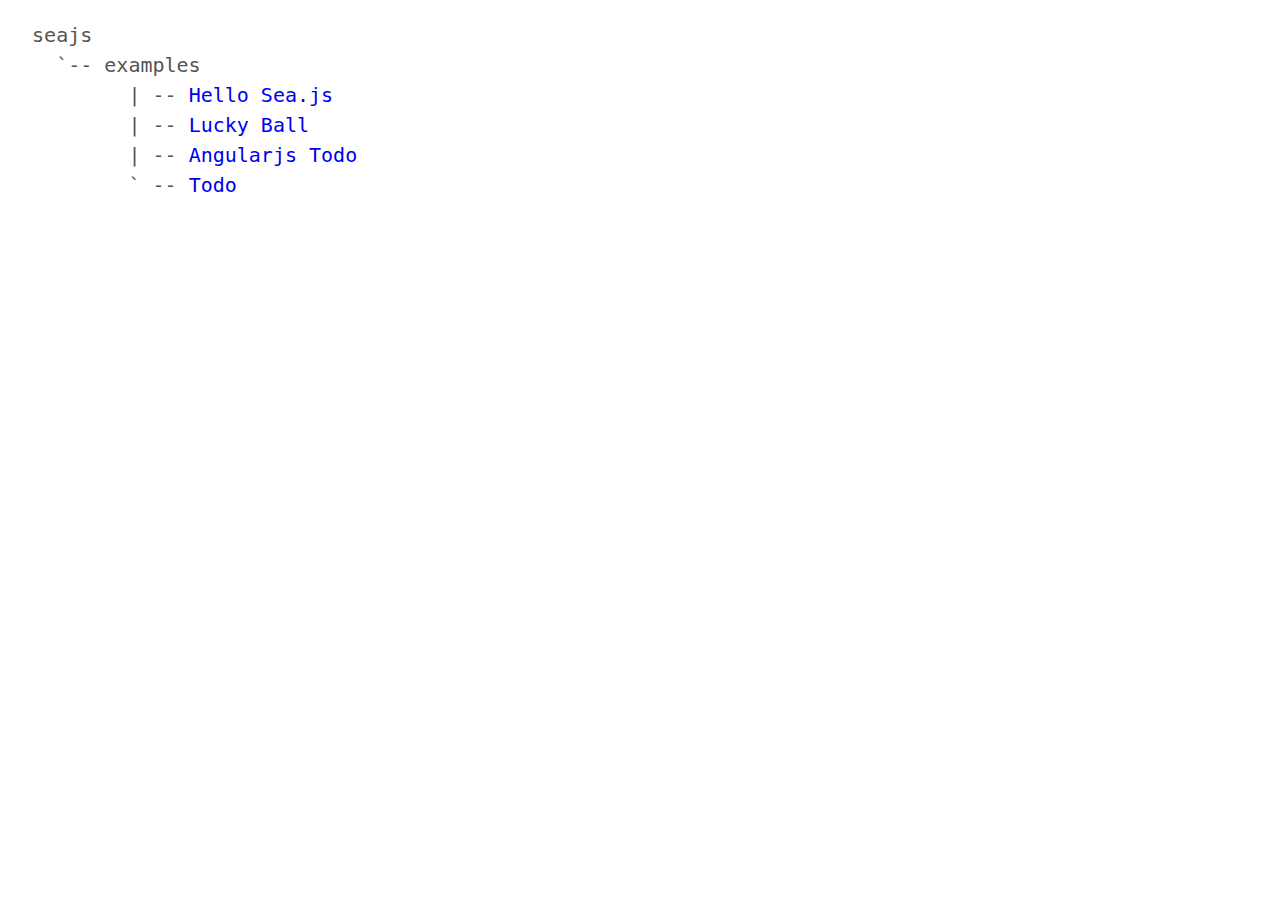
<file: seajs/index.html>
<!doctype html>
<html>
<head>
<meta charset="utf-8">
<title>Examples for Sea.js</title>
<style>
  body {
    font: 20px/1.5 "Hiragino Sans GB", sans-serif;
    color: #555;
  }
  a {
    text-decoration: none;
  }
</style>
</head>
<body>
<pre>
  seajs
    `-- examples
          | -- <a href="app/hello.html">Hello Sea.js</a>
          | -- <a href="app/lucky.html">Lucky Ball</a>
          | -- <a href="app/ng-todo.html">Angularjs Todo</a>
          ` -- <a href="app/todo.html">Todo</a>
</pre>
</body>
</html>
</file>
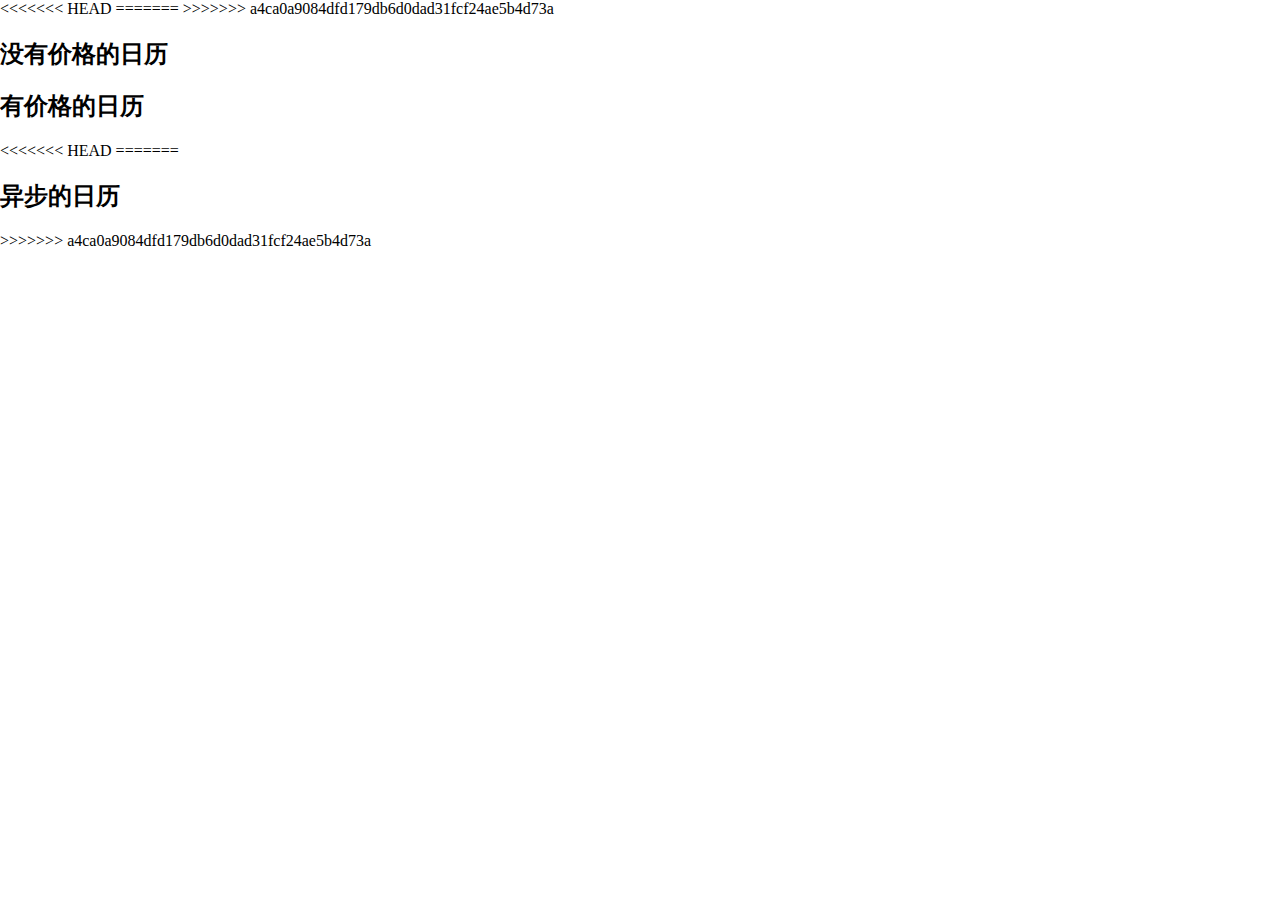
<file: public/componet/calendar/index.html>
<!DOCTYPE html>
<html lang="en">

<head>
    <meta charset="UTF-8">
    <title>日历</title>
    <style>
    body {
        margin: 0;
    }
    </style>
    <link rel="stylesheet" href="calendar.css">
</head>

<<<<<<< HEAD
<body>    
=======
<body>
>>>>>>> a4ca0a9084dfd179db6d0dad31fcf24ae5b4d73a
    <h2>没有价格的日历</h2>
    <div id="test-calendar"></div>
    <h2>有价格的日历</h2>
    <div id="test-calendar2"></div>
<<<<<<< HEAD
=======
    <h2>异步的日历</h2>
    <div id="test-calendar3"></div>

>>>>>>> a4ca0a9084dfd179db6d0dad31fcf24ae5b4d73a
    <script src="../../vendor/jquery.min.js"></script>
    <script src="../../vendor/moment.js"></script>
    <script src="festival-map.js"></script>
    <script src="../../js/config.js"></script>
    <script src="calendar.js"></script>
    <script>
    var ctx = this;
    $(document).ready(function() {
        $('#test-calendar').calendar({
            start: '2014/8',
            end: '2014/10',
            click: function(year, month, day) {
                console.log(year, month, day);
            }

        });

        $('#test-calendar2').calendar({
            start: '2014/8',
            end: '2014/12',
            data: {
                '2014/11/15': '¥100',
                '2014/10/27': '¥100',
                '2014/10/2': '¥300'
            },
            noPriceCantSel: true, //如果没有价格就不能选择
            click: function(year, month, day) {
                console.log(year, month, day);
            }

        });

        // 异步
        var url = ctx.URLS.flight.calendar + '?orgCityID=53&avelCityID=321&startdate=2014-9-10&enddate=2014-9-20'
        $.ajax({
            url: url
        }).done(function(data) {
            var formatedData = {};
            data.TicketList.forEach(function(each) {
                formatedData[each.Date.replace(/-/g, '/')]  = '¥' + each.TicketPrice;
            });
            $('#test-calendar3').calendar({
                start: '2014/8',
<<<<<<< HEAD
                end: '2014/10',
                click: function  (year, month,day) {
                    console.log(year, month, day);
                }

            });

            $('#test-calendar2').calendar({
                start: '2014/8',
                end: '2014/12',
                data: {
                    '2014/11/15': '¥100',
                    '2014/10/27': '¥100',
                    '2014/10/2': '¥300'
                },
                noPriceCantSel: true, //如果没有价格就不能选择
                click: function  (year, month,day) {
=======
                end: '2014/12',
                data: formatedData,
                noPriceCantSel: true, //如果没有价格就不能选择
                click: function(year, month, day) {
>>>>>>> a4ca0a9084dfd179db6d0dad31fcf24ae5b4d73a
                    console.log(year, month, day);
                }

            });
        });

    });
    </script>

</body>

</html>
</file>
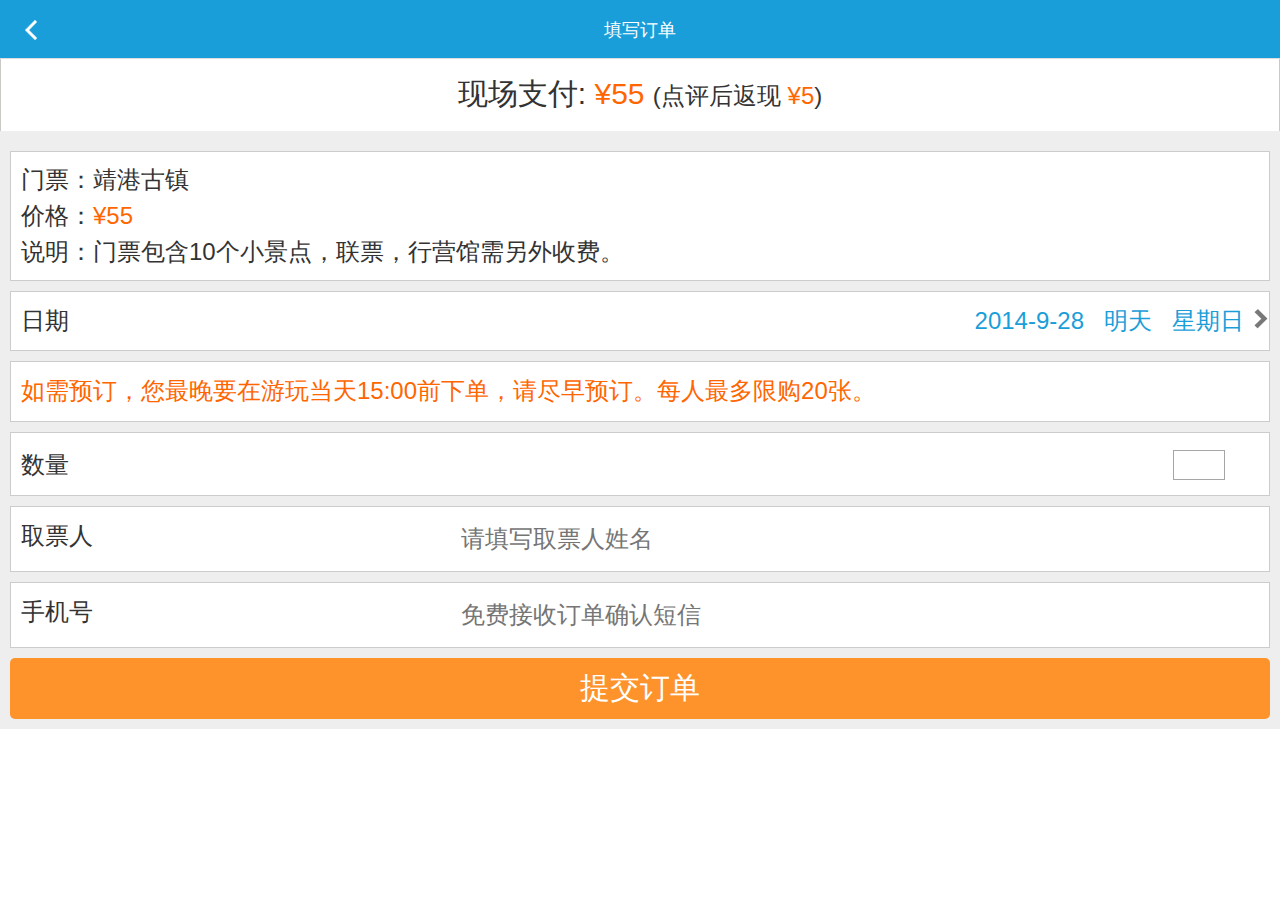
<file: scenery/payList.html>
<!DOCTYPE html>
<html lang="en">

<head>
    <meta charset="UTF-8">
    <title>景区门票</title>
    <meta name="viewport" content="width=device-width,initial-scale=1.0, minimum-scale=1.0, maximum-scale=1.0, user-scalable=no,minimal-ui" />
    <link rel="stylesheet" href="../public/css/base.css">
    <link rel="stylesheet" href="../public/css/common.css">
    <link rel="stylesheet" href="../public/css/scenery/payList.css">
</head>

<body>
    <header class="tc-header">
        <div class="bar bar-header">
            <button class="button icon icon-left"></button>
            <h1 class="title">填写订单</h1>
        </div>
    </header>
    <div class="t-head">
        <div class="order-price" id="priceInfo">
            <span>现场支付:</span>
            <span id="priceTotal">&yen;55</span>
            <span class="remind">(点评后返现
                <font class="fontorange" id="couponMax">&yen;5</font>)</span>
        </div>
    </div>
    <div class="main">
        

        <div class="w-item conlist mtop">
            <dl class="fn-clear">
                <dt>门票：</dt>
                <dd id="sName">靖港古镇</dd>
            </dl>
            <dl class="fn-clear">
                <dt>价格：</dt>
                <dd>
                    <span class="f60" id="sPrice">&yen;55</span>
                </dd>
            </dl>
            <dl class="fn-clear">
                <dt>说明：</dt>
                <dd id="sDes">
                    门票包含10个小景点，联票，行营馆需另外收费。</dd>
            </dl>
        </div>

        <div class="w-item">
            <dl class="in-item fn-clear" id="selDate">
                <dt>日期</dt>
                <dd>
                    <span id="playDay" class="writeok">2014-9-28&nbsp;&nbsp;&nbsp;明天&nbsp;&nbsp;&nbsp;星期日</span>
                    <em class="icon-right"></em>
                </dd>
            </dl>
        </div>
        <p class="p-tips">如需预订，您最晚要在游玩当天15:00前下单，请尽早预订。每人最多限购20张。</p>
        <div class="w-item mtop">
            <dl class="in-item-number fn-clear">
                <dt>数量</dt>
                <dd>
                    <span id="reduceP" class="btn"></span>
                    <input id="orderNum" type="tel" class="ipt-numbers notice" maxlength="3" name="ticketnumber" readonly="readonly" />
                    <span id="plusP" class="btn"></span>
                </dd>
            </dl>
        </div>
        <div class="w-item">
            <dl class="in-item fn-clear">
                <dt>取票人</dt>
                <dd>
                    <input type="text" id="getName_1" name="TravelerName" placeholder="请填写取票人姓名" value="" class="writeok" />
                </dd>
            </dl>
        </div>
        <div class="w-item marginTop">
            <dl class="in-item fn-clear borderTop">
                <dt>手机号</dt>
                <dd>
                    <input type="tel" id="getPhone_1" name="TravelerMobile" maxlength="11" placeholder="免费接收订单确认短信" value="" class="writeok" />
                </dd>
            </dl>
        </div>



        <div class="order-btn fn-clear">
            <div class="submit-btn">
                <input type="submit" class="btn" id="submitBtn" value="提交订单" />
            </div>
        </div>






    </div>

</body>

</html>
</file>
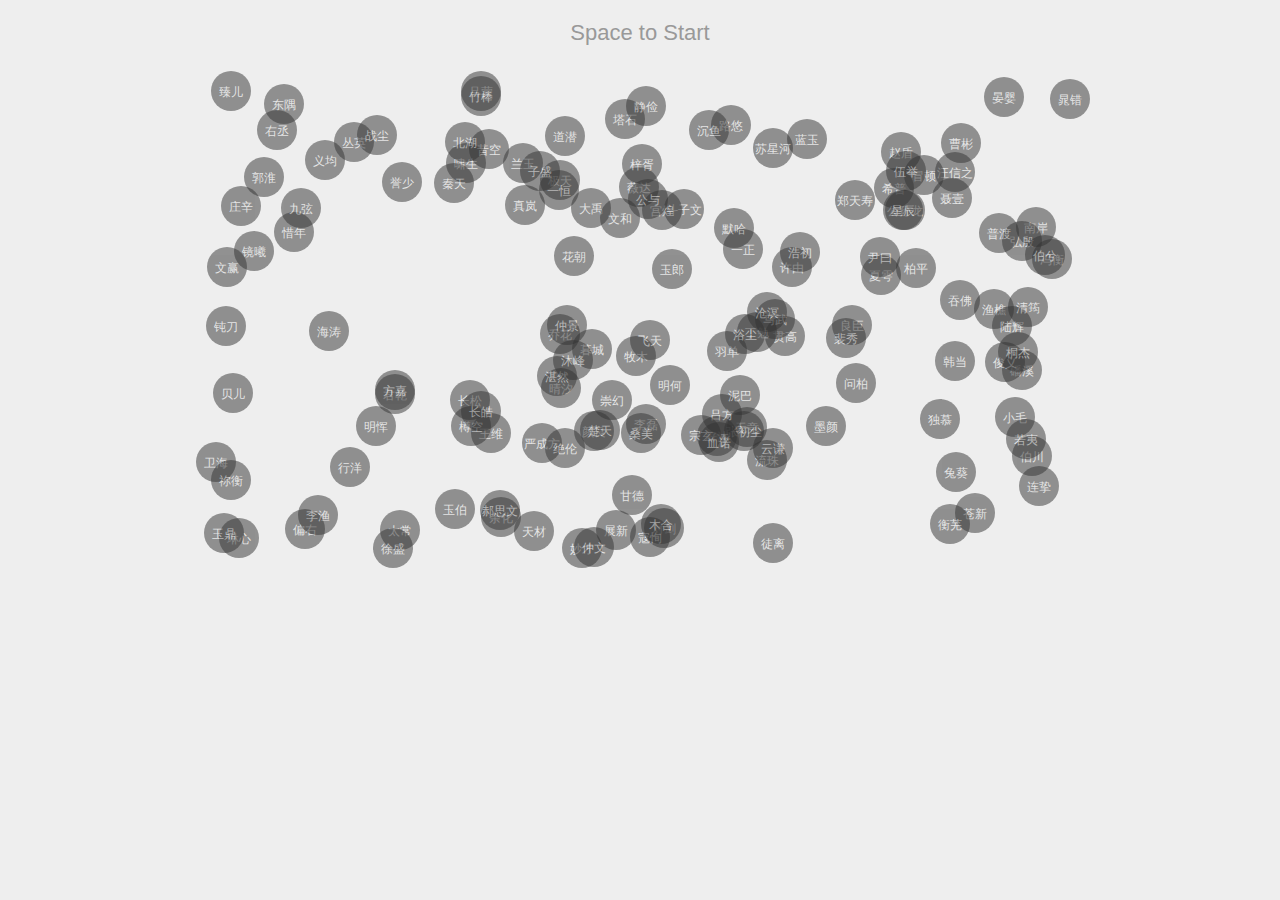
<file: seajs/app/lucky.html>
<!doctype html>
<html>
<head>
<title>Lucky Ball</title>
<meta charset="utf-8">
<link rel="stylesheet" href="../static/lucky/src/style.css">
</head>
<body>
<button id="go" data-text-start="Space to Start" data-text-stop="Space to Stop" data-action="start"></button>

<div id="container">
  <ul id="balls">
  </ul>
  <ul id="lucky-balls">
  </ul>
</div>

<script src="../sea-modules/seajs/seajs/2.2.0/sea.js"></script>
<script>

  // Set configuration
  seajs.config({
    base: "../sea-modules/",
    alias: {
      "jquery": "jquery/jquery/1.10.1/jquery.js",
      "jquery-easing": "jquery/easing/1.3.0/easing.js"
    }
  });

  // For development
  if (location.href.indexOf("?dev") > 0) {
    seajs.use("../static/lucky/src/main");
  }
  // For production
  else {
    seajs.use("examples/lucky/1.0.0/main");
  }
</script>

</body>
</html>
</file>
<file: public/componet/calendar/calendar.css>
.calendar .calendar-title{
	text-align: center;
	font-size: 30px;
	color: #303030;
}
.calendar table{
    width: 100%;
    font-size: 28px;
	color:#6C6B6B;
	border-collapse: collapse;
    border-spacing: 0;
}
.calendar .calendar-title .month{
	color: #FD9147;
}
.calendar thead tr{
	height: 50px;
	background:#F3F3F3;
}
.calendar tbody tr{
	height: 80px;
}
.calendar td{
	border: 1px solid #C8D2DC;
    text-align: center;
    vertical-align: middle;
    position: relative;
}

.calendar td.festival,
.calendar th.sunday,
.calendar td.sunday,
.calendar th.saturday,
.calendar td.saturday{
	color:#FD9147;
}

.calendar td.disabled{
	color:#B9B9B9;
}
.calendar td.today{
	color:#fff;
	background: #FD9147;
}

.calendar td .price{
	position: absolute;
	bottom: 0;
	width: 100%;
	margin:0;
	padding: 0;
	text-align: center;
	line-height: 30px;
	color:#FD9147;
	font-size: 16px;
}
</file>
<file: public/css/base.css>
@charset "utf-8";

/* 防止用户自定义背景颜色对网页的影响，添加让用户可以自定义字体 */
html{
  color:#333;
  background:#fff;
  -webkit-text-size-adjust:100%;
  -ms-text-size-adjust:100%;
  text-rendering:optimizelegibility;
  -moz-osx-font-smoothing: grayscale;
  -webkit-font-smoothing: grayscale;
}

/* 如果你的项目仅支持 IE9+ | Chrome | Firefox 等，推荐在 <html> 中添加 .borderbox 这个 class */
html.borderbox *, html.borderbox *:before, html.borderbox *:after {
  -moz-box-sizing:border-box;
  -webkit-box-sizing:border-box;
  box-sizing:border-box;
}

/* 内外边距通常让各个浏览器样式的表现位置不同 */
body, dl, dt, dd, ul, ol, li, h1, h2, h3, h4, h5, h6, pre, code, form, fieldset, legend, input, textarea, p, blockquote, th, td, hr, button, article, aside, details, figcaption, figure, footer, header, menu, nav, section{
  margin:0;
  padding:0;
}

/* 重设 HTML5 标签, IE 需要在 js 中 createElement(TAG) */
article, aside, details, figcaption, figure, footer, header, menu, nav, section{
  display:block;
}

/* HTML5 媒体文件跟 img 保持一致 */
audio, canvas, video{
  display:inline-block;
  *display:inline;
  *zoom:1;
}

/* 要注意表单元素并不继承父级 font 的问题 */
body, button, input, select, textarea{
  font:400 1em/1.8 Avenir, Microsoft Yahei, Hiragino Sans GB, Microsoft Sans Serif, WenQuanYi Micro Hei, sans-serif;
}

/* 去除 IE6 input/button 多余的空白 */
button, input{
  *width:auto;
  *overflow:visible;

  /* 让 input 和 button 一样高 */
  line-height:normal;
}

button::-moz-focus-inner,
input::-moz-focus-inner{
  padding:0;
  border:0;
}

/* 去掉各Table cell 的边距并让其边重合 */
table{
  border-collapse:collapse;
  border-spacing:0;
}

/* IE bug fixed: th 不继承 text-align */
th{
  text-align:inherit;
}

/* 去除默认边框 */
fieldset, img{
  border:0;
}

/* 解决 IE6-7 图片缩放锯齿问题 */
img{
  -ms-interpolation-mode:bicubic;
}

/* ie6 7 8(q) bug 显示为行内表现 */
iframe{
  display:block;
}

/* 块/段落引用 */
blockquote {
  position:relative;
  color: #999;
  font-weight:300;
  font-family:Avenir, 'Helvetica Neue', 'Microsoft Yahei', 'Hiragino Sans GB', 'Microsoft Sans Serif', 'WenQuanYi Micro Hei', sans-serif;
  border-left:1px solid #1abc9c;
  padding-left:1em;
  margin:1em 3em 1em 2em;
}

@media only screen and ( max-width:640px ){
  blockquote{ margin:1em 0; }
}

/* Firefox 以外，元素没有下划线，需添加 */
acronym, abbr{
  border-bottom:1px dotted;
  font-variant:normal;
}

/* 添加鼠标问号，进一步确保应用的语义是正确的（要知道，交互他们也有洁癖，如果你不去掉，那得多花点口舌） */
abbr{
  cursor:help;
}

/* 一致的 del 样式 */
del{
  text-decoration:line-through;
}

address, caption, cite, code, dfn, em, th, var{
  font-style:normal;
  font-weight:400;
}

/* 去掉列表前的标识, li 会继承，大部分网站通常用列表来很多内容，所以应该当去 */
ul, ol{
  list-style:none;
}

/* 对齐是排版最重要的因素, 别让什么都居中 */
caption, th{
  text-align:left;
}

q:before, q:after{
  content:'';
}

/* 统一上标和下标 */
sub, sup{
  font-size:75%;
  line-height:0;
  position:relative;
}

:root sub, :root sup{
  vertical-align:baseline; /* for ie9 and other modern browsers */
}

sup{
  top:-0.5em;
}

sub{
  bottom:-0.25em;
}

/* 让链接在 hover 状态下显示下划线 */
a{ color:#1abc9c; }
a:hover{ text-decoration:underline; }

.typo a{ border-bottom:1px solid #1abc9c; }
.typo a:hover{ border-bottom-color:#555; color:#555; text-decoration:none; }

/* 默认不显示下划线，保持页面简洁 */
ins, a{
  text-decoration:none;
}

/* 专名号：虽然 u 已经重回 html5 Draft，但在所有浏览器中都是可以使用的，
 * 要做到更好，向后兼容的话，添加 class="typo-u" 来显示专名号
 * 关于 <u> 标签：http://www.whatwg.org/specs/web-apps/current-work/multipage/text-level-semantics.html#the-u-element
 * 被放弃的是 4，之前一直搞错 http://www.w3.org/TR/html401/appendix/changes.html#idx-deprecated
 * 一篇关于 <u> 标签的很好文章：http://html5doctor.com/u-element/ 
 */
u, .typo-u{
  text-decoration:underline;
}

/* 标记，类似于手写的荧光笔的作用 */
mark{
  background:#fffdd1;
  border-bottom:1px solid #ffedce;
  padding:2px;margin:0 5px;
}

/* 代码片断 */
pre, code, pre tt{
  font-family:Courier, 'Courier New', monospace;
}

pre{
  background:#f8f8f8;
  border:1px solid #ddd;
  padding:1em 1.5em;
  display:block;
  -webkit-overflow-scrolling: touch;
}

/* 一致化 horizontal rule */
hr{
  border:none;
  border-bottom:1px solid #cfcfcf;
  margin-bottom:10px;
  *color:pink; *filter:chroma(color=pink);
  height:10px;
  *margin:-7px 0 2px;
}

/* 底部印刷体、版本等标记 */
small, .typo-small,
  /* 图片说明 */
figcaption{
  font-size:0.9em;
  color:#888;
}

strong, b{font-weight:bold;color:#000;}

/* 可拖动文件添加拖动手势 */
[draggable]{
  cursor:move;
}

.clearfix:before, .clearfix:after{
  content:"";
  display:table;
}

.clearfix:after{
  clear:both;
}

.clearfix{
  zoom:1;
}

/* 强制文本换行 */
.textwrap, .textwrap td, .textwrap th{
  word-wrap:break-word;
  word-break:break-all;
}

.textwrap-table{
  table-layout:fixed;
}

/* 提供 serif 版本的字体设置: iOS 下中文自动 fallback 到 sans-serif */
.serif{ font-family:Palatino, Optima, Georgia, serif; }

/* 保证块/段落之间的空白隔行 */
.typo p, .typo pre, .typo ul, .typo ol, .typo dl, .typo form, .typo hr, .typo table,
.typo-p, .typo-pre, .typo-ul, .typo-ol, .typo-dl, .typo-form, .typo-hr, .typo-table, blockquote{
  margin-bottom:1.8em;
}

h1, h2, h3, h4, h5, h6{
  font-family:'Helvetica Neue', 'Microsoft Yahei', 'Hiragino Sans GB', 'Microsoft Sans Serif', 'WenQuanYi Micro Hei', sans-serif;
  font-weight:200;
  color:#000;
}

/* 标题应该更贴紧内容，并与其他块区分，margin 值要相应做优化 */
.typo h1, .typo h2, .typo h3, .typo h4, .typo h5, .typo h6,
.typo-h1, .typo-h2, .typo-h3, .typo-h4, .typo-h5, .typo-h6{
  margin-bottom:0.4em;
  line-height:1.5;
}

.typo h1, .typo-h1{
  font-size:2em;
}

.typo h2, .typo-h2{
  font-size:1.8em;
}

.typo h3, .typo-h3{
  font-size:1.6em;
}

.typo h4, .typo-h4{
  font-size:1.4em;
}

.typo h5, .typo h6, .typo-h5, .typo-h6{
  font-size:1.2em;
}

/* 在文章中，应该还原 ul 和 ol 的样式 */
.typo ul, .typo-ul{
  margin-left:1.3em;
  list-style:disc;
}

.typo ol, .typo-ol{
  list-style:decimal;
  margin-left:1.9em;
}

.typo li ul, .typo li ol, .typo-ul ul, .typo-ul ol, .typo-ol ul, .typo-ol ol{
  margin-top:0;
  margin-bottom:0;
  margin-left:2em;
}

.typo li ul, .typo-ul ul, .typo-ol ul{
  list-style:circle;
}

/* 同 ul/ol，在文章中应用 table 基本格式 */
.typo table th, .typo table td, .typo-table th, .typo-table td .typo table caption{
  border:1px solid #ddd;
  padding:0.5em 1em;
  color:#666;
}

.typo table th, .typo-table th{
  background:#fbfbfb;
}

.typo table thead th, .typo-table thead th{
  background:#f1f1f1;
}

.typo table caption{
  border-bottom:none;
}

/* 去除 webkit 中 input 和 textarea 的默认样式  */
.typo-input, .typo-textarea{
  -webkit-appearance:none;
  border-radius:0;
}

/* 高亮选中 */
::-moz-selection{
  background:#08c;
  color:#fff;
}

::selection{
  background:#08c;
  color:#fff;
}

.typo-em, .typo em, legend, caption{
  color:#000;
  font-weight:inherit;
}

/* 着重号，只能在少量（少于100个字符）且全是全角字符的情况下使用 */
.typo-em {
  position: relative;
}
.typo-em:after {
  position: absolute;
  top: 0.65em;
  left: 0;
  width: 100%;
  overflow: hidden;
  content: "・・・・・・・・・・・・・・・・・・・・・・・・・・・・・・・・・・・・・・・・・・・・・・・・・・・・・・・・・・・・・・・・・・・・・・・・・・・・・・・・・・・・・・・・・・・・・・・・・・・・";
}

/* Responsive images */
.typo img{ max-width: 100%; }
</file>
<file: public/css/common.css>
a:hover{
text-decoration: none;
}
.bar {
  display: -webkit-box;
  display: -webkit-flex;
  display: -moz-box;
  display: -moz-flex;
  display: -ms-flexbox;
  display: flex;
  -webkit-transform: translate3d(0, 0, 0);
  -moz-transform: translate3d(0, 0, 0);
  transform: translate3d(0, 0, 0);
  -webkit-user-select: none;
  -moz-user-select: none;
  -ms-user-select: none;
  user-select: none;
  z-index: 10;
  box-sizing: border-box;
  padding: 5px;
  width: 100%;
  height: 59px;
  line-height:59px;
  color:#fff;
  border-width: 0;
  border-style: solid;
  border-top: 1px solid transparent;
  border-bottom: 1px solid #ddd;
  background-color: #1a9ed9;
  /* border-width: 1px will actually create 2 device pixels on retina */
  /* this nifty trick sets an actual 1px border on hi-res displays */
  background-size: 0; }
  
  
.bar .title {
	position: absolute;
	top: 0;
	right: 0;
	left: 0;
	z-index: 0;
	overflow: hidden;
	margin: 0 10px;
	min-width: 30px;
	  height: 59px;
    line-height:59px;
	text-align: center;
	text-overflow: ellipsis;
	white-space: nowrap;
	font-size: 18px;
    color: #fff;
 }
.bar .button .icon:before, .bar .button.icon:before, .bar .button.icon-left:before, .bar .button.icon-right:before {
    display: inline-block;
    padding: 0 0 1px 0;
    vertical-align: inherit;
    font-size: 24px;
    line-height: 41px;
    pointer-events: none;
}

.bar .button.icon-left{
    box-shadow: none;
    color: #444;
    background:url(../../public/images/arrow-left.png) scroll no-repeat center center transparent;
	background-size:12px 20px;
}

.bar .button {
    border:0 none;
    color: #444;
    position: relative;
    display: inline-block;
    margin: 0;
    padding: 0 12px;
    min-width: 52px;
    min-height: 47px;
    vertical-align: top;
    text-align: center;
    text-overflow: ellipsis;
    font-size: 16px;
    line-height: 42px;
    cursor: pointer;
}


.train-tab{
    padding:20px;
    font-family: "΢���ź�,microsoft yahei";
}
/**
 * Button Bar
 * --------------------------------------------------
 */
.button-bar {
  display: -webkit-box;
  display: -webkit-flex;
  display: -moz-box;
  display: -moz-flex;
  display: -ms-flexbox;
  display: flex;
  -webkit-box-flex: 1;
  -webkit-flex: 1;
  -moz-box-flex: 1;
  -moz-flex: 1;
  -ms-flex: 1;
  flex: 1;

  background-color:#fff;
  font-size:28px;
  width: 100%; }
  
  .button-bar > .button {
  -webkit-box-flex: 1;
  -webkit-flex: 1;
  -moz-box-flex: 1;
  -moz-flex: 1;
  -ms-flex: 1;
  flex: 1;
  display: block;
  overflow: hidden;
  padding: 10px 0;
  width: 0;
      border:1px solid #cecece;
  border-width: 1px 0px 1px 1px;
  border-radius: 0;
  text-align: center;
  text-overflow: ellipsis;
  white-space: nowrap; 
  color:#727272;
      font-size: 14px;
  }
  .button-bar > .button:before, .button-bar > .button .icon:before {
    line-height: 44px; }
  .button-bar > .button:first-child {
    border-radius: 2px 0px 0px 2px; }
  .button-bar > .button:last-child {
    border-right-width: 1px;
    border-radius: 0px 2px 2px 0px; }
  .button-bar > .button.active,
  .button-bar > .button:hover{
	color:#fff;
	background-color:#58b5e1;
  }
</file>
<file: public/css/scenery/payList.css>
.t-head {
    border: 1px solid #cbc9c5;
    border-top: 0;
    border-bottom: 0;
    background-image: url(http://img1.40017.cn/touch/cn/public/orderWriteBg.png);
    background-size: 7px 7px;
    padding-top: 5px;
}
.order-price {
    padding-bottom: 5px;
    text-align: center;
    font-size: 30px;
    line-height: 60px;
    background-image: url(http://img1.40017.cn/touch/cn/public/orderWriteRx.png);
    background-size: 9.5px 4px;
    background-position: left bottom;
    background-repeat: repeat-x;
}
#priceTotal, #couponMax {
    color: #f60;
}
.remind {
    font-size: 24px;
}
.main {
    padding: 10px;
    background: #eee;
}
.w-item {
    background: #fff;
    border: 1px solid #ccc;
    margin-bottom: 10px;
    line-height: 1.5em;
}
.conlist {
    padding: 10px;
    font-size: 24px;
    overflow: hidden;
}
.conlist dl {
    width: 100%;
    clear: both;
}
.conlist dt, .conlist dd {
    float: left;
}
.mtop {
    margin-top: 10px;
}
.f60 {
    color: #f60;
}
.in-item {
    line-height: 1.6;
    font-size: 24px;
    padding: 10px 0;
}
.in-item dt {
    float: left;
    width: 25%;
    margin: 0 0 0 10px;
}
.in-item dd {
    position: relative;
    overflow: hidden;
    padding: 0 25px 0 10%;
}
span.writeok {
    color: #005bb5;
}
.in-item dd span {
    display: block;
    text-align: right;
    color: #1a9ed9;
}
.icon-right {
    overflow: hidden;
    position: absolute;
    right: 0;
    top: 0px;
    background: url(../../images/scenery/sceneryIcon.png) 0 -488px no-repeat;
    float: right;
    width: 15px;
    height: 30px;
    display: inline-block;
}
.p-tips {
    font-size: 24px;
    border: 1px solid #ccc;
    line-height: 1.6;
    padding: 10px;
    background: #fff;
    color: #f60;
}
.in-item-number {
    padding: 10px;
}
.in-item-number dt {
    line-height: 44px;
    float: left;
    width: 25%;
    font-size: 24px;
}
.in-item-number dd {
    text-align: right;
}
.in-item-number dd span.btn {
    background: url(http://img1.40017.cn/touch/cn/scenery/order/icon_anniu.png) no-repeat;
    background-size: 50px 75px;
    display: inline-block;
    width: 25px;
    height: 25px;
    margin: 10px 0 0;
}
.in-item-number dd {
    text-align: right;
}
.in-item-number dd input.notice {
    background-image: url(http://img1.40017.cn/touch/cn/scenery/order/cursor.gif);
}
.in-item-number dd input.ipt-numbers {
    display: inline-block;
    padding: 0;
    width: 50px;
    height: 28px;
    text-align: center;
    background-color: white;
    color: #005bb5;
    outline: 0;
    border: 1px solid #a6a6a6;
    margin: 7px 5px 0;
    position: relative;
    vertical-align: top;
    background: no-repeat 33px center;
    background-size: 1px 14px;
}
.in-item-number dd span.btn {
    background: url(http://img1.40017.cn/touch/cn/scenery/order/icon_anniu.png) no-repeat;
    background-size: 50px 75px;
    display: inline-block;
    width: 25px;
    height: 25px;
    margin: 10px 0 0;
}
.in-item dd input {
    width: 100%;
    margin-right: -15px;
    height: 44px;
    border: 0;
    background: 0;
    color: #005bb5;
    outline: 0;
    -webkit-box-shadow: none;
    border-radius: 0;
}
.order-btn {
    text-align: center;
}
.order-btn input {
    width: 100%;
    padding: 10px 0;
    height: 1.6;
    border: 0;
    font-size: 30px;
    color: #fff;
    background: #fe932b;
    border-radius: 5px;
}
</file>
<file: seajs/static/lucky/src/style.css>
body {
  font: 20px "Hiragino Sans GB", sans-serif;
  background: #eee;
}

ul li {
  list-style: none;
}

#container {
  width: 900px;
  margin: 10px auto;
  position: relative;
  background: url(https://a248.e.akamai.net/assets.github.com/images/spinners/octocat-spinner-32.gif) no-repeat 45% 25%;
}

#balls {
  padding: 0;
  margin: 0;
  list-style: none;
  height: 500px;
}

#balls li,
#lucky-balls li {
  position: absolute;
  left: 420px;
  top: 470px;
  padding: 0;
  width: 40px;
  height: 40px;
  overflow: hidden;
  font-size: 12px;
  background: #333;
  color: #ddd;
  opacity: .5;
  text-align: center;
  line-height: 43px;
  border-radius: 30px;
  word-break: keep-all;
  cursor: pointer;
}

#go {
  width: 200px;
  height: 50px;
  display: block;
  margin: 0 auto;
  font-size: 22px;
  border: none;
  background: none;
  color: #999;
}

#balls li.selected {
  color: #fff;
  background: #f60;
  font-size: 40px;
  height: 200px;
  width: 200px;
  line-height: 128px;
  border-radius: 100px;
  -webkit-transition: 0.3s ease-in;
  -webkit-transition-property: width, height, font;
  z-index: 100;
}

#lucky-balls {
  padding: 20px;
  margin: 10px 0;
  list-style: none;
}

#lucky-balls li {
  position: relative;
  left: auto !important;
  top: auto !important;
  width: 40px !important;
  height: 40px !important;
  float: left;
  margin: 5px 10px;
  font-weight: bold;
  color: #fff;
  background: #f60;
}
</file>
